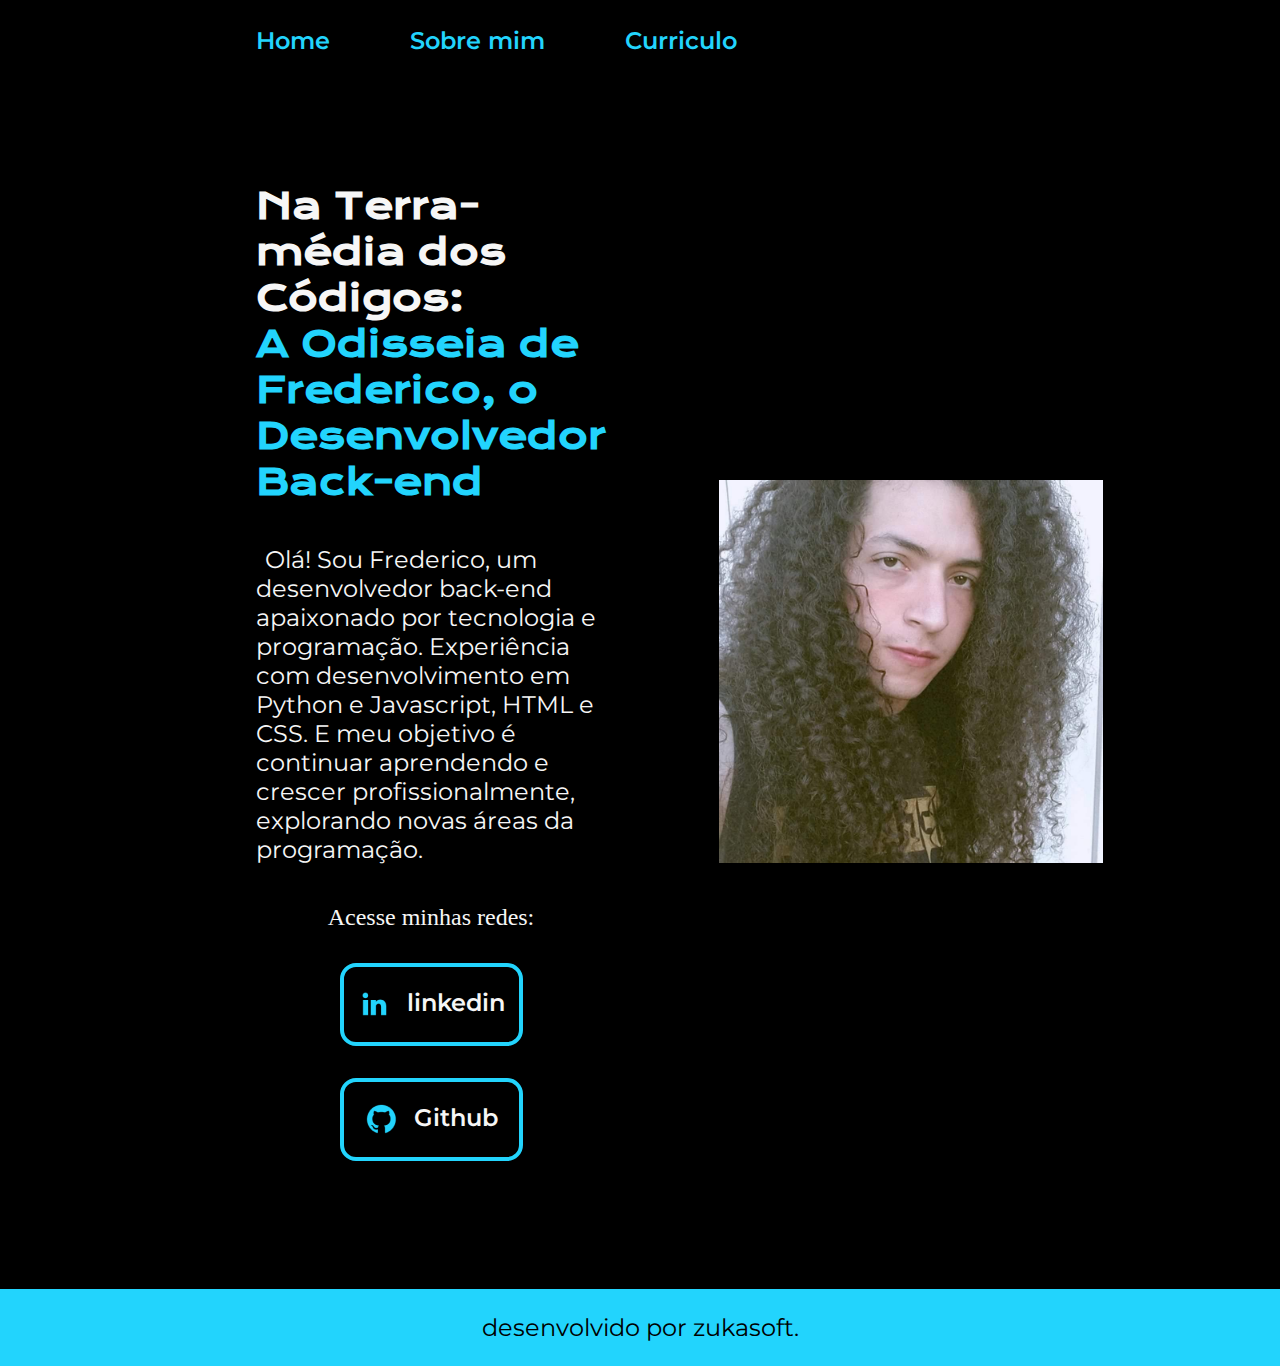
<file: index.html>
<!DOCTYPE html>
<html lang="pt-br">
<head>
    <meta charset="UTF-8">
    <meta http-equiv="X-UA-Compatible" content="IE=edge">
    <meta name="viewport" content="width=device-width, initial-scale=1.0">
    <title>Portfolio</title>
    <link rel="stylesheet" href="./styles/style.css">
</head>

<body>
    <header class="cabecalho">
        <nav class="cabecalho__menu">
            <a class="cabecalho__menu__link" href="index.html">Home</a>
            <a class="cabecalho__menu__link" href="about.html">Sobre mim</a>
            <a class="cabecalho__menu__link" href="curriculo.html">Curriculo</a>
        </nav>
    </header>

    <main class="apresentacao">
        <section class="apresentacao__conteudo">
            <h1 class="apresentacao__conteudo__titulo">Na Terra-média dos Códigos:<strong class="titulo-destaque"><br> A
                    Odisseia de Frederico, o Desenvolvedor Back-end</strong></h1>
            <p class="apresentacao__conteudo__texto">Olá! Sou Frederico, um desenvolvedor back-end apaixonado por
                tecnologia e programação. Experiência com desenvolvimento em Python e Javascript, HTML e CSS. E meu
                objetivo é continuar aprendendo e crescer profissionalmente, explorando novas áreas da programação.</p>
            <div class="apresentacao__links">
                <h2 class="apresentacao__links__subtitulo">Acesse minhas redes:</h2>
                <a class="apresentacao__links__navegacao" href="https://www.linkedin.com/in/frederico-nascimento-f/">
                    <img src="./assets/linkedin.png">
                    linkedin
                </a>
                <a class="apresentacao__links__navegacao" href="https://github.com/fredericonascimentof">
                    <img src="./assets/github.png">
                    Github
                </a>
            </div>
        </section>
        <img class="apresentacao__imagem" src="./assets/607b8e45-8b9b-4e13-9d07-13b56f3ab091.jfif" width="600" alt="sou eu">
    </main>
    
    <footer class="rodape">
        <p>desenvolvido por zukasoft.</p>
    </footer>
</body>

</html>
</file>
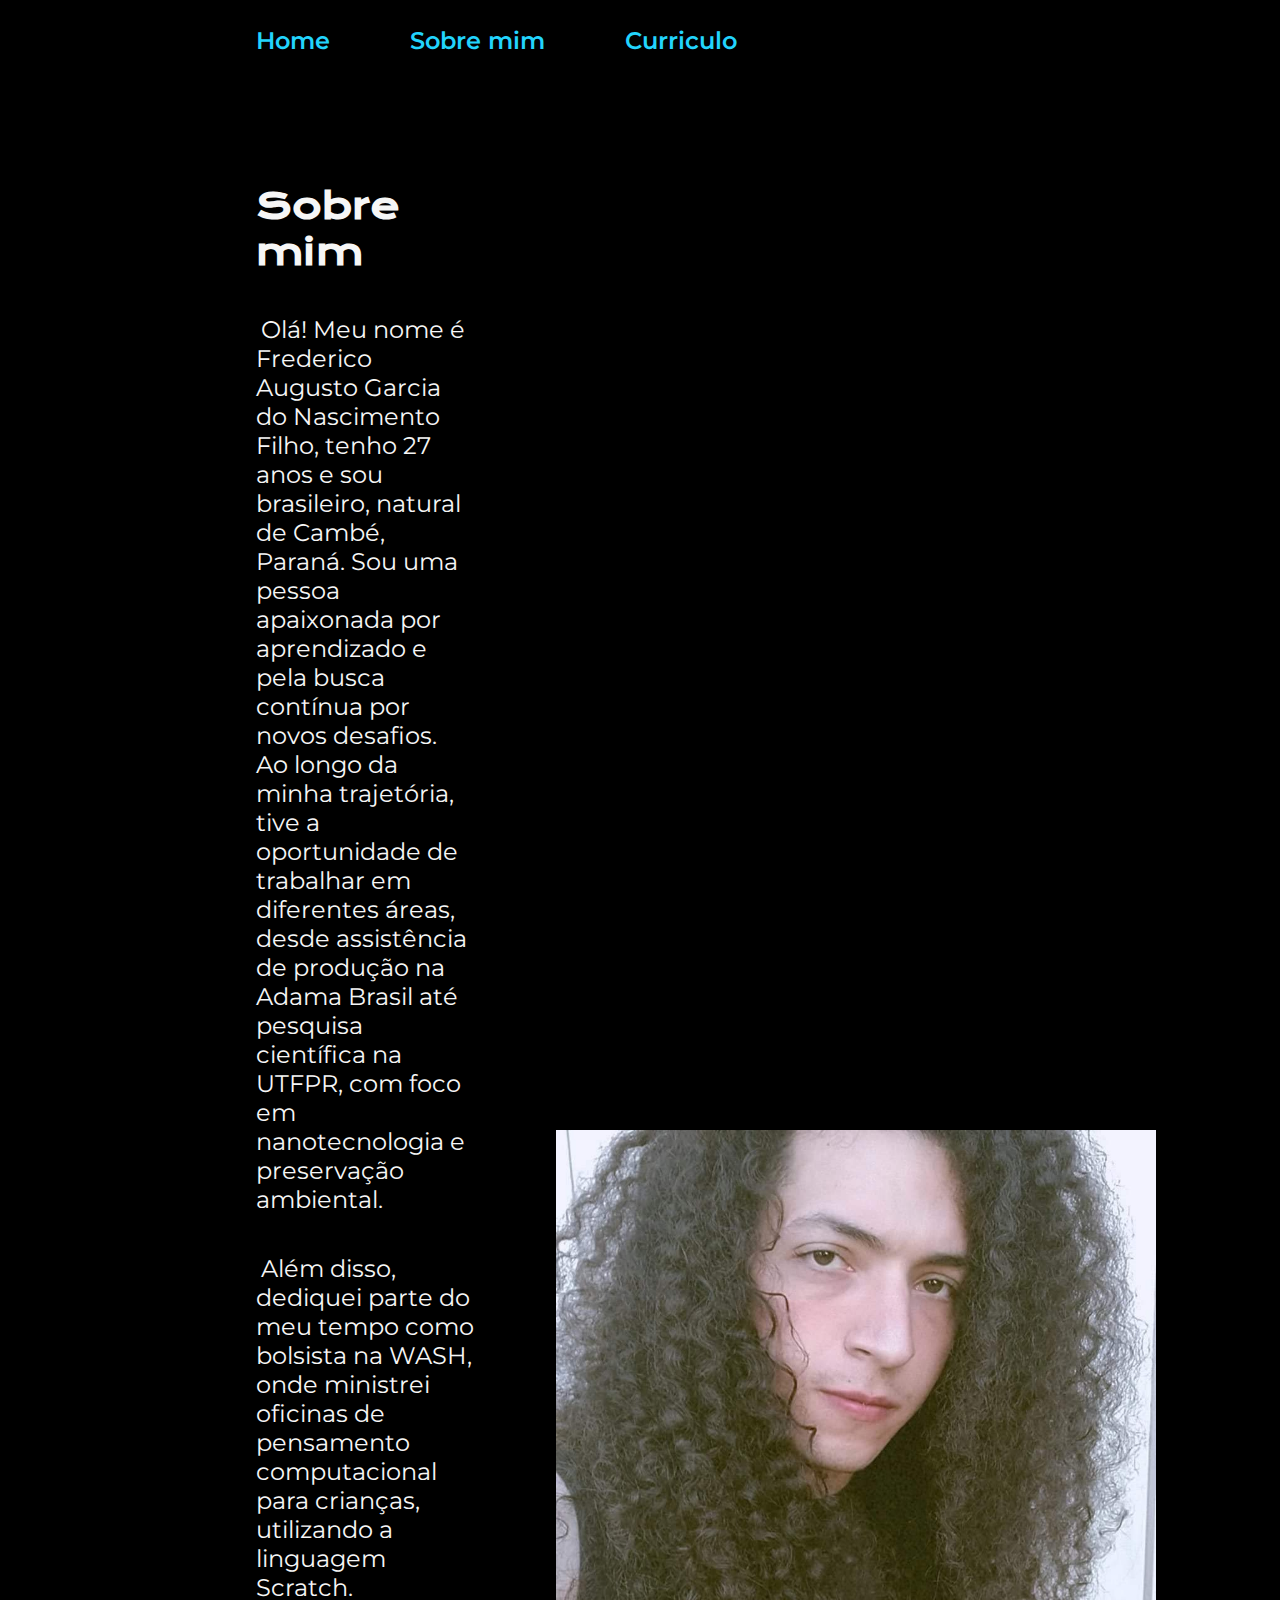
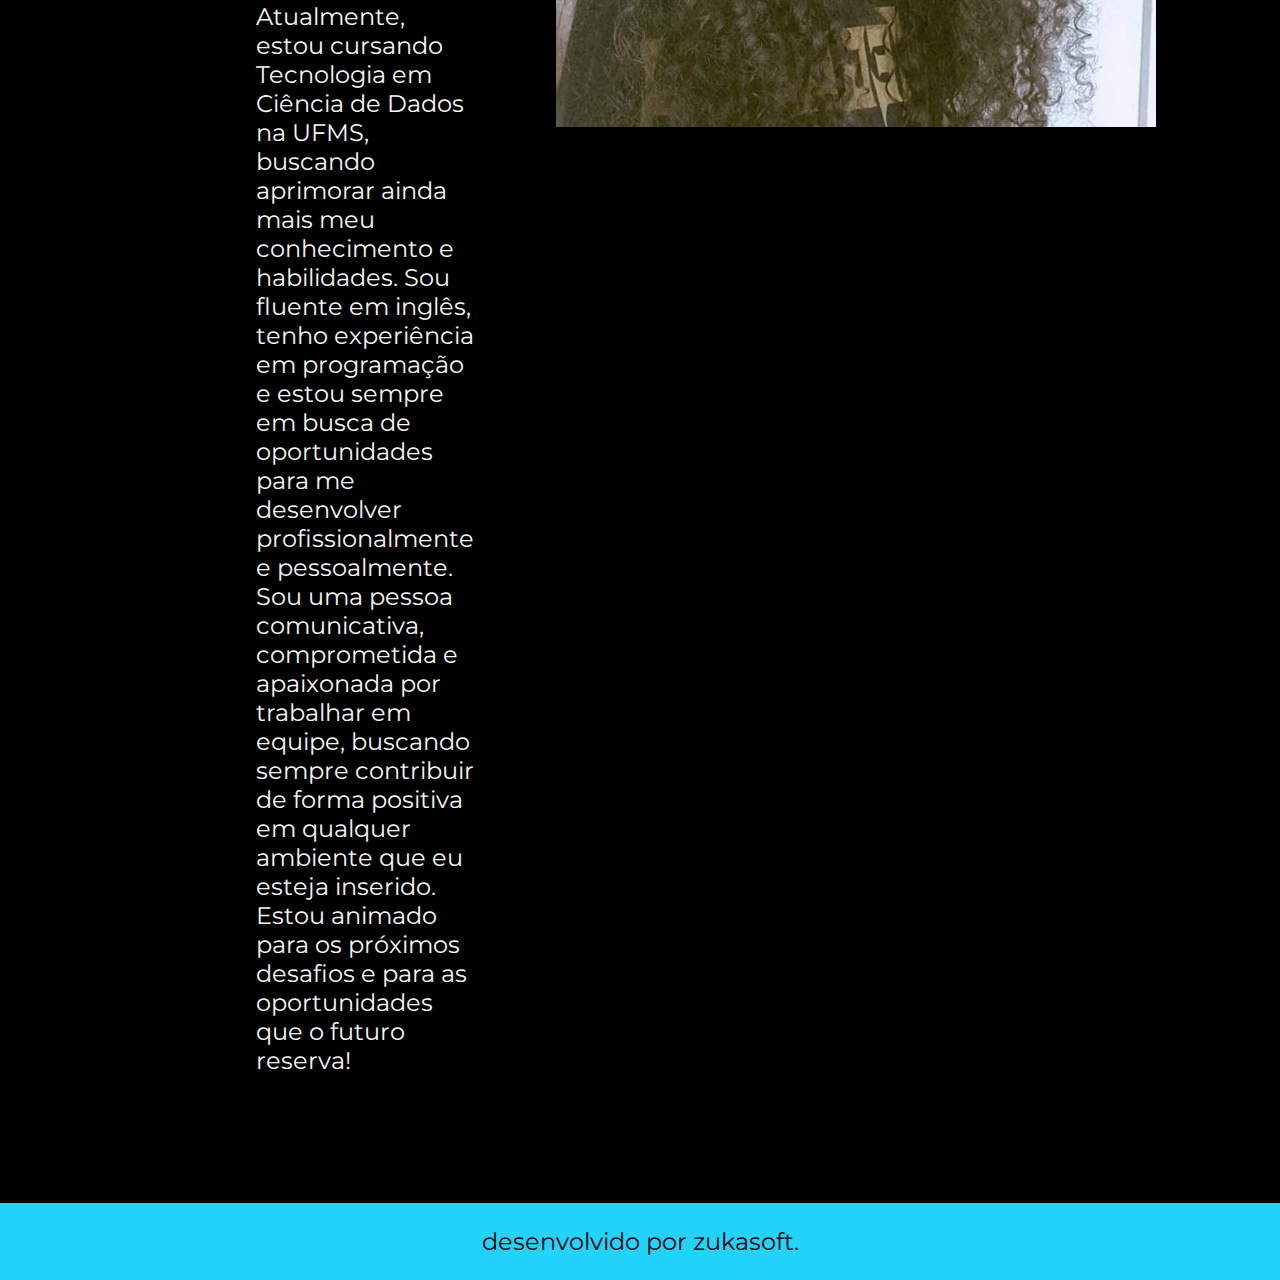
<file: about.html>
<!DOCTYPE html>
<html lang="pt-br">
<head>
    <meta charset="UTF-8">
    <meta http-equiv="X-UA-Compatible" content="IE=edge">
    <meta name="viewport" content="width=device-width, initial-scale=1.0">
    <title>Sobre mim</title>
    <link rel="stylesheet" href="./styles/style.css">
</head>

<body>
    <header class="cabecalho">
        <nav class="cabecalho__menu">
            <a class="cabecalho__menu__link" href="index.html">Home</a>
            <a class="cabecalho__menu__link" href="about.html">Sobre mim</a>
            <a class="cabecalho__menu__link" href="curriculo.html">Curriculo</a>
        </nav>
    </header>

    <main class="apresentacao">
        <section class="apresentacao__conteudo">
            <h1 class="apresentacao__conteudo__titulo">Sobre mim</h1>
            <p class="apresentacao__conteudo__texto">Olá! Meu nome é Frederico Augusto Garcia do Nascimento Filho, tenho 27 anos e sou brasileiro, natural de Cambé, Paraná.
            Sou uma pessoa apaixonada por aprendizado e pela busca contínua por novos desafios. Ao longo da minha trajetória, tive a
            oportunidade de trabalhar em diferentes áreas, desde assistência de produção na Adama Brasil até pesquisa científica na
            UTFPR, com foco em nanotecnologia e preservação ambiental.</p>
            <p class="apresentacao__conteudo__texto">Além disso, dediquei parte do meu tempo como bolsista na WASH, onde ministrei oficinas de pensamento computacional para
            crianças, utilizando a linguagem Scratch. Atualmente, estou cursando Tecnologia em Ciência de Dados na UFMS, buscando
            aprimorar ainda mais meu conhecimento e habilidades. Sou fluente em inglês, tenho experiência em programação e estou
            sempre em busca de oportunidades para me desenvolver profissionalmente e pessoalmente. Sou uma pessoa comunicativa,
            comprometida e apaixonada por trabalhar em equipe, buscando sempre contribuir de forma positiva em qualquer ambiente que
            eu esteja inserido. Estou animado para os próximos desafios e para as oportunidades que o futuro reserva!</p>
        </section>
        <img src="./assets/607b8e45-8b9b-4e13-9d07-13b56f3ab091.jfif" width="600" alt="sou eu">
    </main>

    <footer class="rodape">
        <p>desenvolvido por zukasoft.</p>
    </footer>
</body>

</html>
</file>
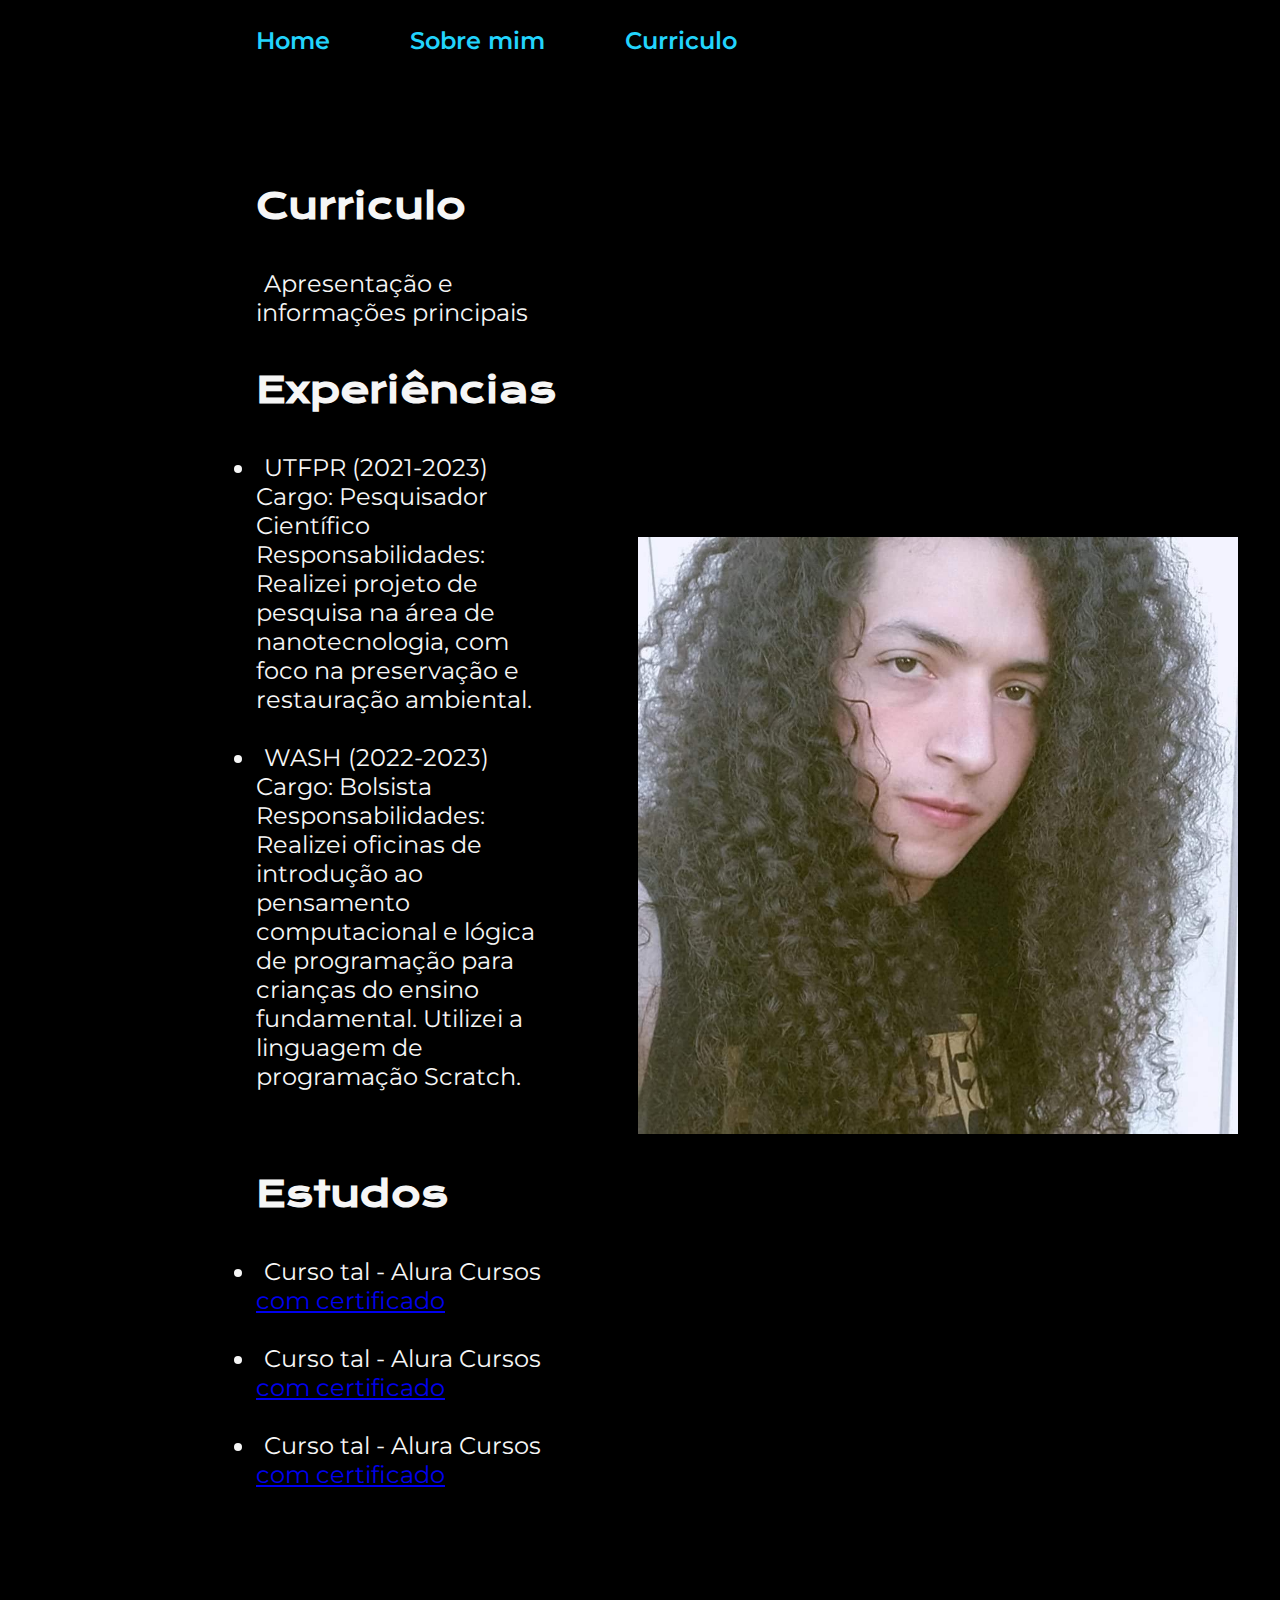
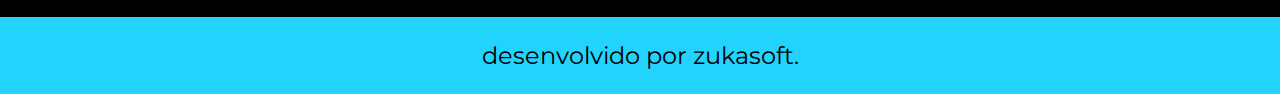
<file: curriculo.html>
<!DOCTYPE html>
<html lang="pt-br">
<head>
    <meta charset="UTF-8">
    <meta http-equiv="X-UA-Compatible" content="IE=edge">
    <meta name="viewport" content="width=device-width, initial-scale=1.0">
    <title>Curriculo</title>
    <link rel="stylesheet" href="./styles/style.css">

</head>

<body>
    <header class="cabecalho">
        <nav class="cabecalho__menu">
            <a class="cabecalho__menu__link" href="index.html">Home</a>
            <a class="cabecalho__menu__link" href="about.html">Sobre mim</a>
            <a class="cabecalho__menu__link" href="curriculo.html">Curriculo</a>
        </nav>
    </header>
        <main class="apresentacao">
            <section class="apresentacao__conteudo">
                <h1 class="apresentacao__conteudo__titulo">Curriculo</h1>
                <p class="apresentacao__conteudo__texto">
                    Apresentação e informações principais
                </p>
                <h2 class="apresentacao__conteudo__titulo">Experiências</h2>
                <ul class="apresentacao__conteudo__texto">
                    <li> UTFPR (2021-2023) Cargo: Pesquisador Científico Responsabilidades: Realizei projeto de pesquisa na área de
                    nanotecnologia, com foco na preservação e restauração ambiental.</li><br>
                    <li> WASH (2022-2023) Cargo: Bolsista Responsabilidades: Realizei oficinas de introdução ao pensamento computacional e lógica
                    de programação para crianças do ensino fundamental. Utilizei a linguagem de programação Scratch.</li>
                </ul>
                </p>
                <h2 class="apresentacao__conteudo__titulo">Estudos</h2>
                    <ul class="apresentacao__conteudo__texto">
                        <li>Curso tal - Alura Cursos <a href="linkdocertificado">com certificado</a></li><br>
                        <li>Curso tal - Alura Cursos <a href="linkdocertificado">com certificado</a></li><br>
                        <li>Curso tal - Alura Cursos <a href="linkdocertificado">com certificado</a></li>
                    </ul>
            </section>
            <img src="./assets/607b8e45-8b9b-4e13-9d07-13b56f3ab091.jfif" width="600" alt="sou eu">
        </main>
    
    <footer class="rodape">
        <p>desenvolvido por zukasoft.</p>
    </footer>

</body>

</html>
</file>
<file: styles/style.css>
@import url('https://fonts.googleapis.com/css2?family=Krona+One&display=swap');
@import url('https://fonts.googleapis.com/css2?family=Krona+One&family=Montserrat:ital@0;1&display=swap');

:root {
    --cor-primaria: #000000;
    /* Cor principal */
    --cor-secundaria: #f6f6f6;
    /* Cor secundária */
    --cor-terciaria: #22d4fd;
    /* Cor terciária */
    --cor-hover: #272727;
    /* Cor do hover */

    --fonte-principal: 'Krona One', sans-serif;
    /* Fonte principal */
    --fonte-secundaria: 'Montserrat', sans-serif;
    /* Fonte secundária */
}

* {
    margin: 0;
    padding: 0;
}

body {
    box-sizing: border-box;
    background-color: var(--cor-primaria);
    /* Cor de fundo */
    color: var(--cor-secundaria);
    /* Cor do texto */
}

.titulo-destaque {
    color: #22D4FD;
    /* Cor específica para título de destaque */
}

.apresentacao {
    padding: 5;
    margin: 10% 20%;
    display: flex;
    align-items: center;
    justify-content: space-between;
    gap: 82px
}

.apresentacao__conteudo {
    width: 50%;
    display: flex;
    flex-direction: column;
    gap: 40px;
    /* Espaçamento entre os elementos */
}

.apresentacao__conteudo__titulo {
    font-size: 2.25rem;
    /* Tamanho da fonte */
    font-family: var(--fonte-principal);
    /* Usa a fonte principal */
}

.cabecalho {
    padding: 2% 0% 0% 20%;
    
}

.cabecalho__menu {
    display: flex;
    /* Usa flexbox para alinhar os elementos */
    gap: 80px;
    /* Espaçamento entre os elementos */
}

.cabecalho__menu__link {
    text-decoration: none;
    /* Remove decoração de texto */
    font-family: var(--fonte-secundaria);
    /* Usa a fonte secundária */
    font-size: 1.5rem;
    /* Tamanho da fonte */
    font-weight: 600;
    /* Peso da fonte */
    color: var(--cor-terciaria);
    /* Cor do texto */
}

.apresentacao__conteudo__texto {
    font-size: 1.5rem;
    /* Tamanho da fonte */
    font-family: var(--fonte-secundaria);
    /* Usa a fonte secundária */
    text-align: left;
    word-spacing: -2%;
    text-indent: 2.5%;
    
}

.apresentacao__links {
    display: flex;
    /* Usa flexbox para alinhar os elementos */
    flex-direction: column;
    /* Alinha os elementos em coluna */
    justify-content: space-between;
    /* Distribui o espaço entre os elementos */
    align-items: center;
    /* Alinha os elementos verticalmente */
    gap: 32px;
    /* Espaçamento entre os elementos */
}

.apresentacao__links__subtitulo {
    font-family: var(--fonte-primaria);
    font-weight: 400;
    font-size: 1.5rem;
}

.apresentacao__links__navegacao {
    display: flex;
    /* Usa flexbox para alinhar os elementos */
    justify-content: center;
    /* Alinha os elementos horizontalmente */
    gap: 16px;
    /* Espaçamento entre os elementos */
    width: 50%;
    /* Largura dos links */
    text-align: center;
    /* Alinha o texto ao centro */
    border-radius: 16px;
    /* Define bordas arredondadas */
    font-size: 1.5rem;
    /* Tamanho da fonte */
    padding: 21.5px 0;
    /* Adiciona padding superior e inferior */
    text-decoration: none;
    /* Remove decoração de texto */
    font-family: var(--fonte-secundaria);
    /* Usa a fonte secundária */
    font-weight: 600;
    /* Peso da fonte */
    color: var(--cor-secundaria);
    /* Cor do texto */
    border: 4px solid var(--cor-terciaria);
    /* Adiciona uma borda */
}

.apresentacao__links__link:hover {
    background-color: var(--cor-hover);
    /* Cor de fundo quando hover */
    padding: 3%;
    /* Adiciona um padding quando hover */
}

.apresentacao__imagem {
    width: 50%;
    margin-left: 4%;
}

.rodape {
    padding: 24px;
    /* Adiciona padding */
    color: var(--cor-primaria);
    /* Cor do texto */
    background-color: var(--cor-terciaria);
    /* Cor de fundo */
    font-family: var(--fonte-secundaria);
    /* Usa a fonte secundária */
    font-size: 1.5rem;
    /* Tamanho da fonte */
    font-weight: 400;
    /* Peso da fonte */
    text-align: center;
    /* Alinha o texto ao centro */
}

@media (max-width: 1200px) {
    .apresentacao {
        flex-direction: column-reverse;
    }  

    .cabecalho {
        padding: 10%;
    }

    .cabecalho__menu {
        justify-content: center;
    }
}
</file>
